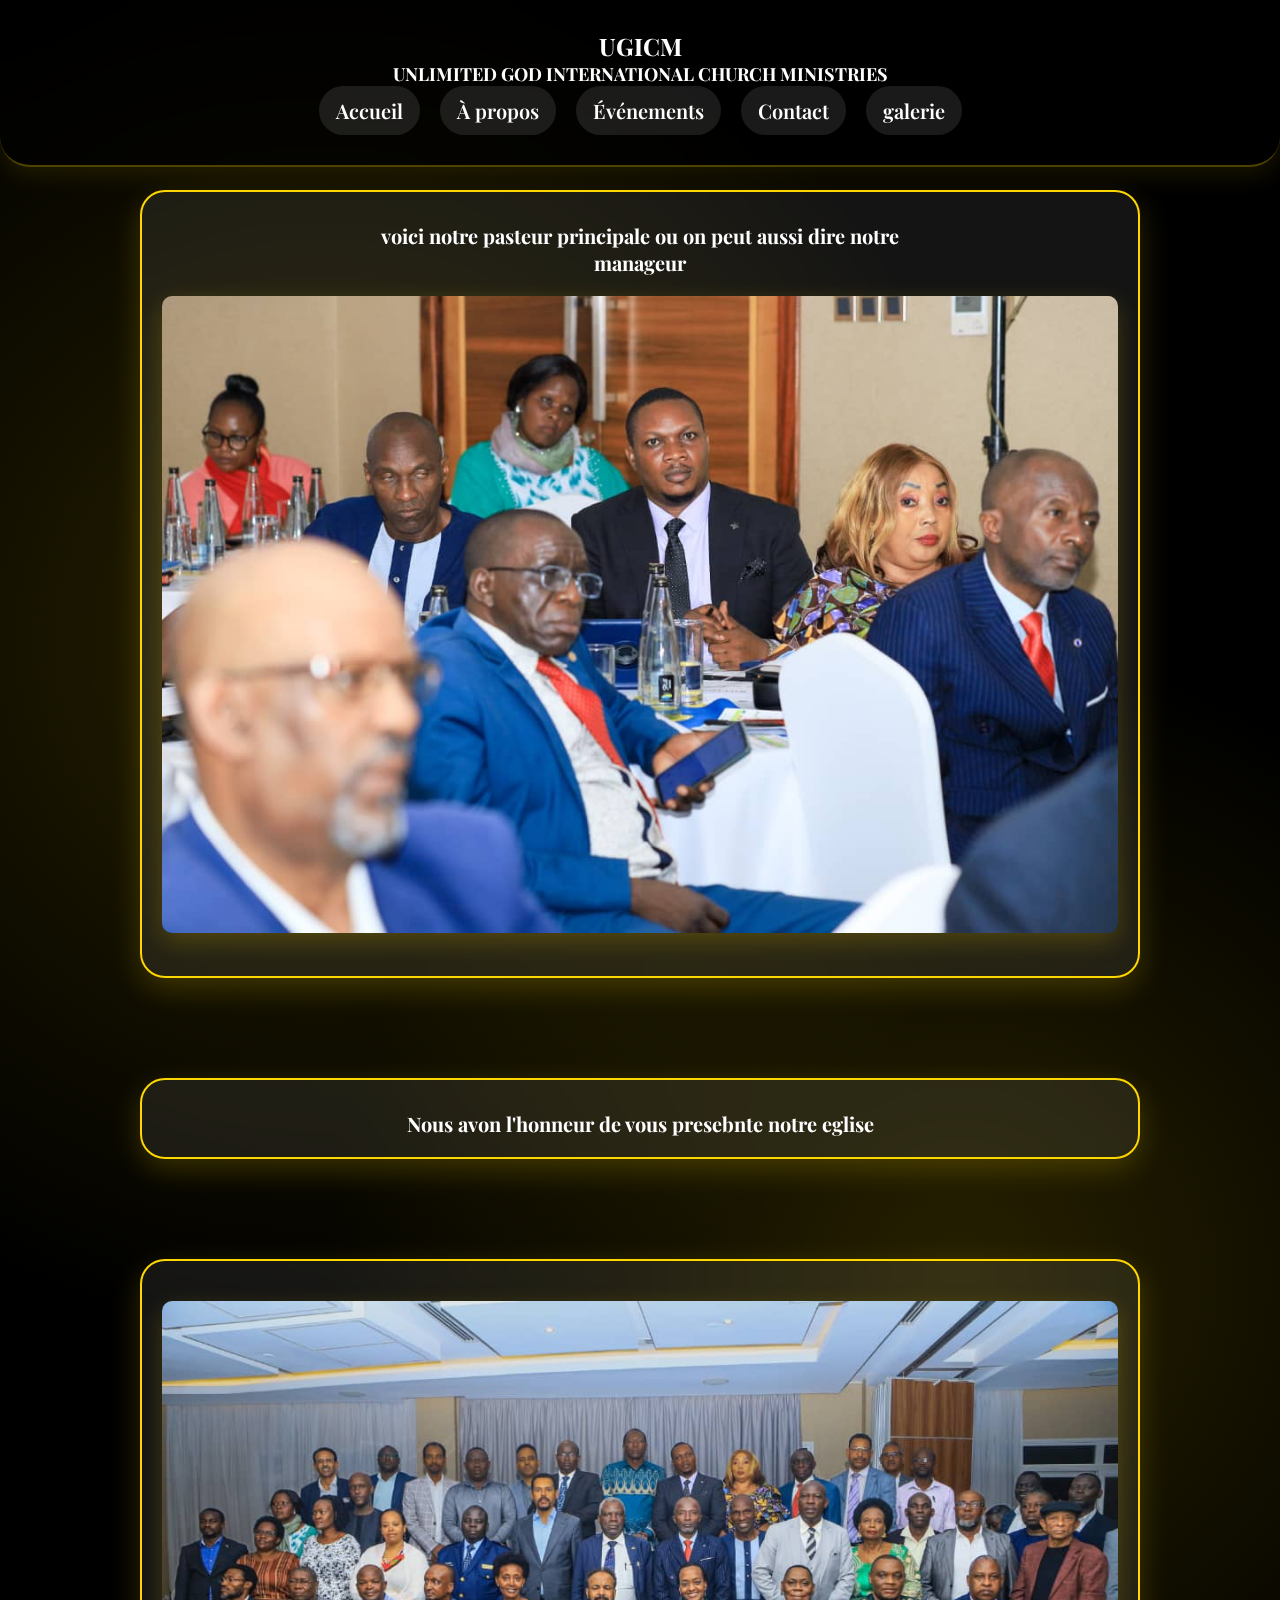
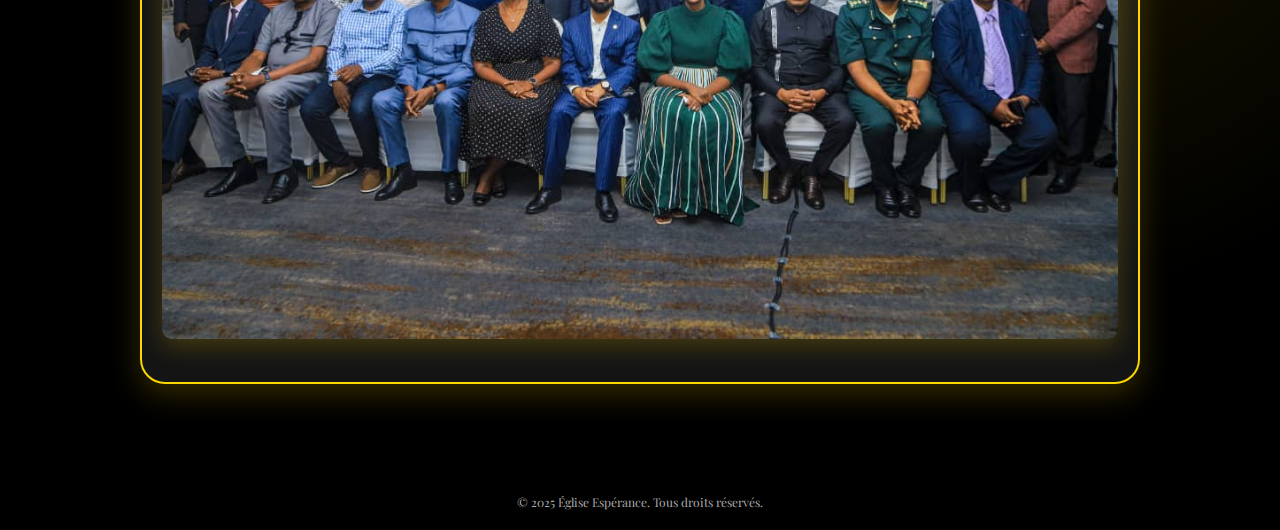
<file: index.html>
<!DOCTYPE html>
<html lang="fr">
<head>
  <meta charset="UTF-8">
  <meta name="viewport" content="width=device-width, initial-scale=1.0">
  <title>Accueil - Église Espérance</title>
  <link rel="stylesheet" href="style.css">
</head>
<body>

  <header>
    <meta name="description" content="Bienvenue sur le site de notre église chrétienne, un lieu de paix, de prière et d’enseignement biblique.">
<meta name="keywords" content="église, chrétien, foi, prière, évangile, Jésus, culte">
<meta name="author" content="UNLIMITED GOD INTERNATIONAL CHURCH MINISTRIES">
    <div class="header-container">
      <h1 class="site-title">UGICM</h1>
      <H2>UNLIMITED GOD INTERNATIONAL CHURCH MINISTRIES </H2>
      <div class="menu-toggle" onclick="document.getElementById('menu').classList.toggle('open')">☰</div>
      <nav id="menu">
        <a href="index.html">Accueil</a>
        <a href="about.html">À propos</a>
        <a href="events.html">Événements</a>
        <a href="contact.html">Contact</a>
        <a href="galerie.html">galerie</a>
      </nav>
    </div>
  </header>
    <section>
      <h1 class="texte">voici notre pasteur principale ou on peut aussi dire notre manageur</h1>
      <img src="papa.jpg" alt="Église" class="image-responsive">
    </section>
    <section><h3 class="texte">Nous avon l'honneur de vous presebnte notre eglise</h3></section>
    <section><img src="notre-eglise.jpg" alt="Église" class="image-responsive"></section>
  <footer>
    <p>&copy; 2025 Église Espérance. Tous droits réservés.</p>
  </footer>

  <script src="script.js"></script>
</body>
</html>
</file>
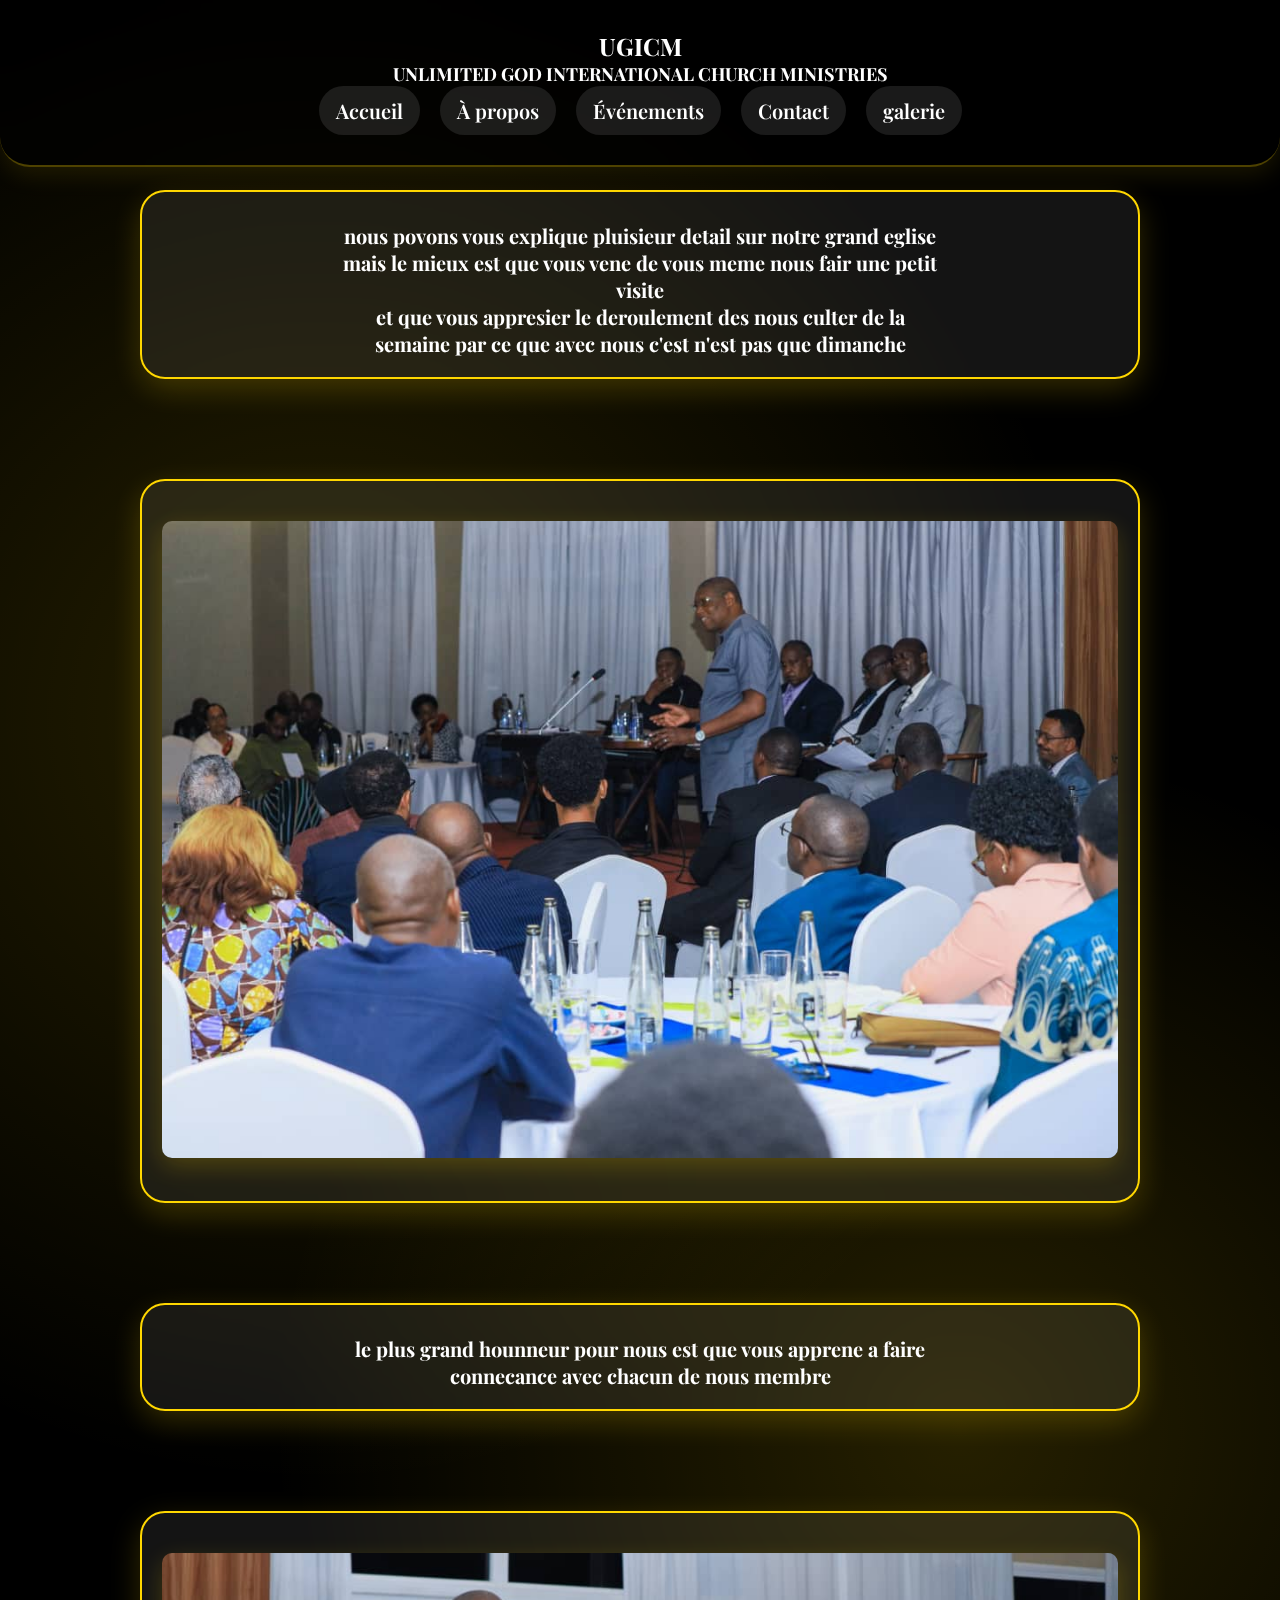
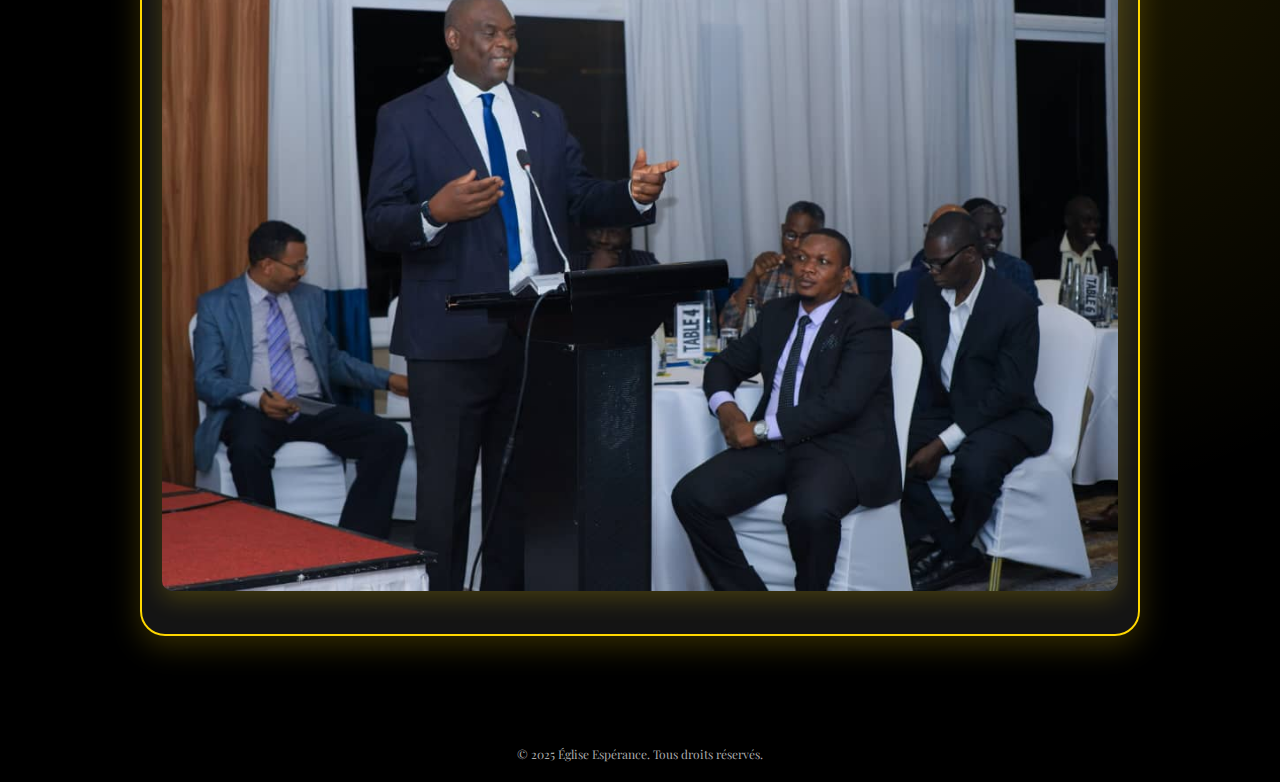
<file: about.html>
<!DOCTYPE html>
<html lang="fr">
<head>
  <meta charset="UTF-8">
  <meta name="viewport" content="width=device-width, initial-scale=1.0">
  <title>À propos - Église Espérance</title>
  <link rel="stylesheet" href="style.css">
</head>
<body>

  <header>
    <meta name="description" content="Bienvenue sur le site de notre église chrétienne, un lieu de paix, de prière et d’enseignement biblique.">
<meta name="keywords" content="église, chrétien, foi, prière, évangile, Jésus, culte">
<meta name="author" content="UNLIMITED GOD INTERNATIONAL CHURCH MINISTRIES">
    <div class="header-container">
      <h1 class="site-title">UGICM</h1>
      <H2>UNLIMITED GOD INTERNATIONAL CHURCH MINISTRIES </H2>
      <div class="menu-toggle" onclick="document.getElementById('menu').classList.toggle('open')">☰</div>
      <nav id="menu">
        <a href="index.html">Accueil</a>
        <a href="about.html">À propos</a>
        <a href="events.html">Événements</a>
        <a href="contact.html">Contact</a>
        <a href="galerie.html">galerie</a>
      </nav>
    </div>
  </header>
  <section><h3 class="texte">nous povons vous explique pluisieur detail sur notre grand eglise <br>
    mais le mieux est que vous vene de vous meme nous fair une petit visite <br> et que 
  vous appresier le deroulement des nous culter de la semaine par ce que avec nous c'est n'est pas que dimanche</h3></section>
  <section>
    <img src="evenement (2).jpg" alt="Église" class="image-responsive">
  </section>
  <section>
    <h3 class="texte">le plus grand hounneur pour nous est que vous apprene a faire connecance avec chacun de nous membre</h3>
  </section>
  <section>
    <img src="evenement.jpg" alt="Église" class="image-responsive">
  </section>
  <footer>
    <p>&copy; 2025 Église Espérance. Tous droits réservés.</p>
  </footer>

  <script src="script.js"></script>
</body>
</html>
</file>
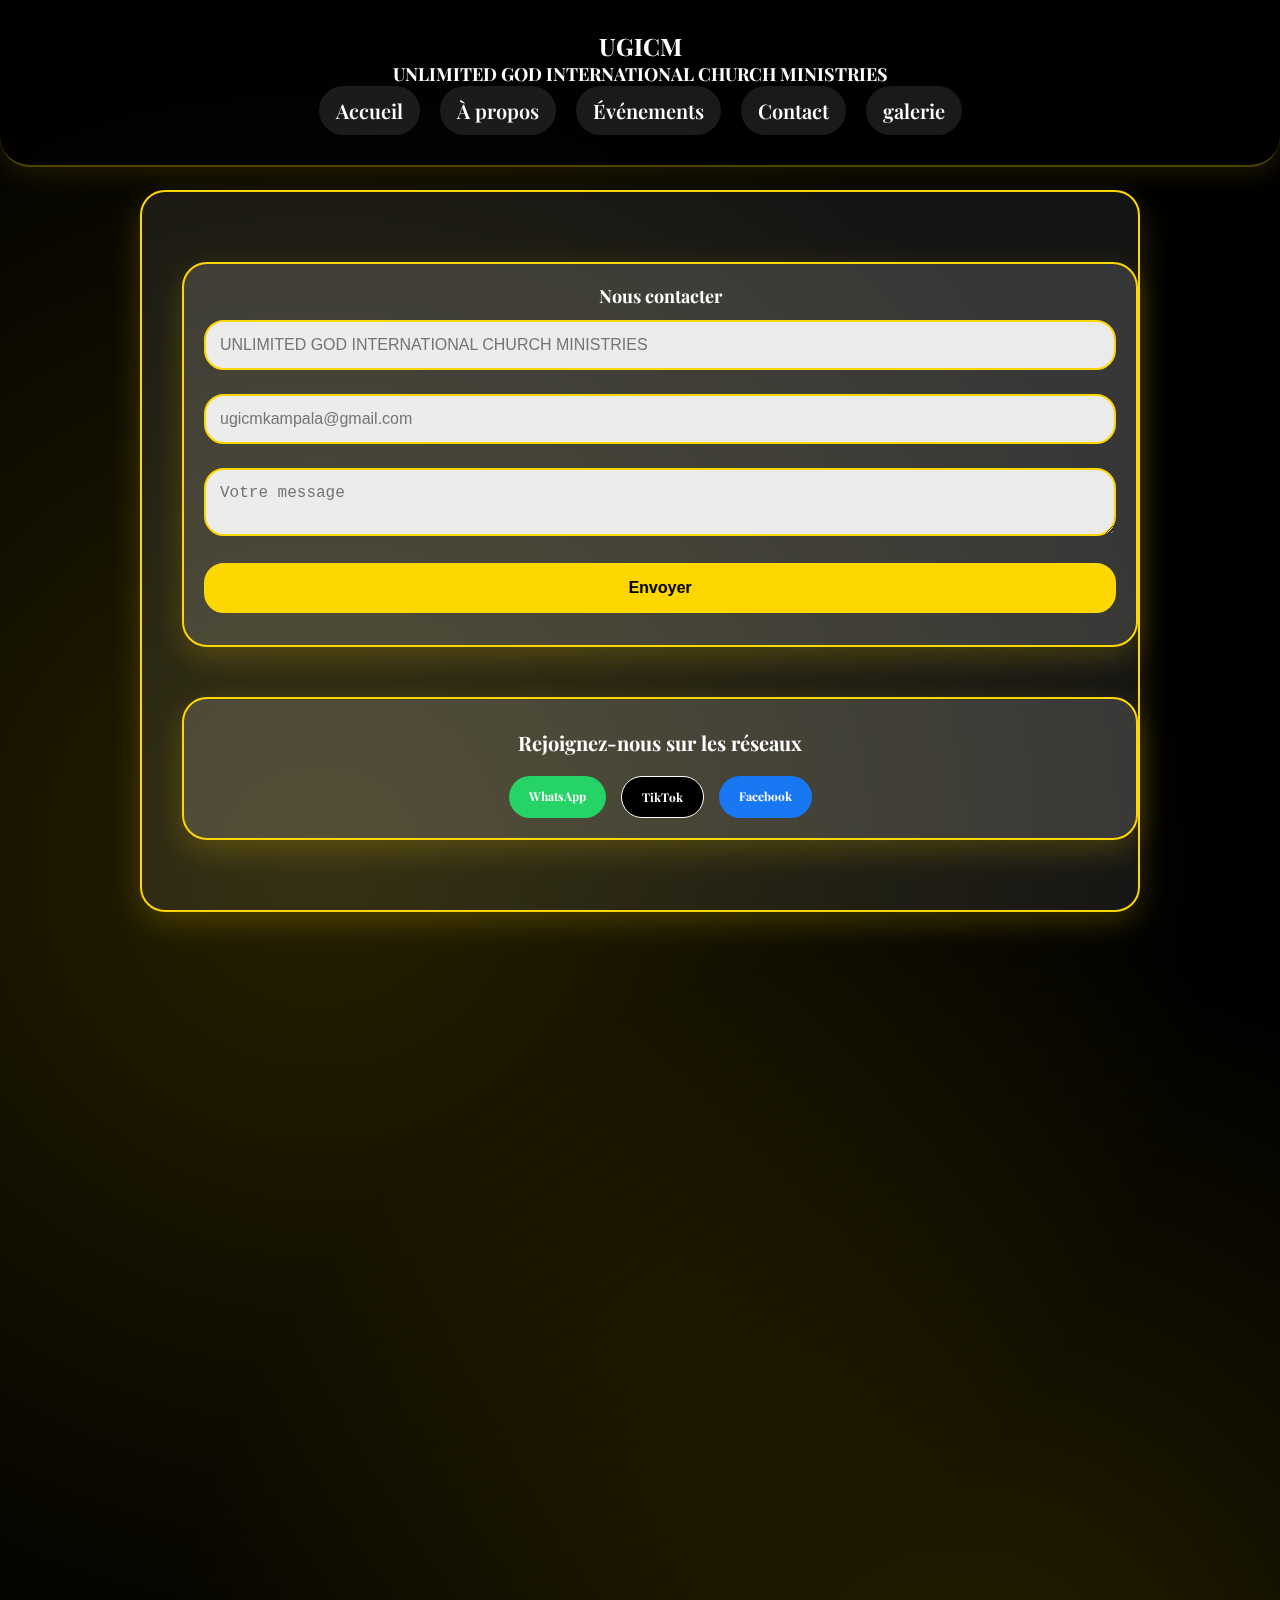
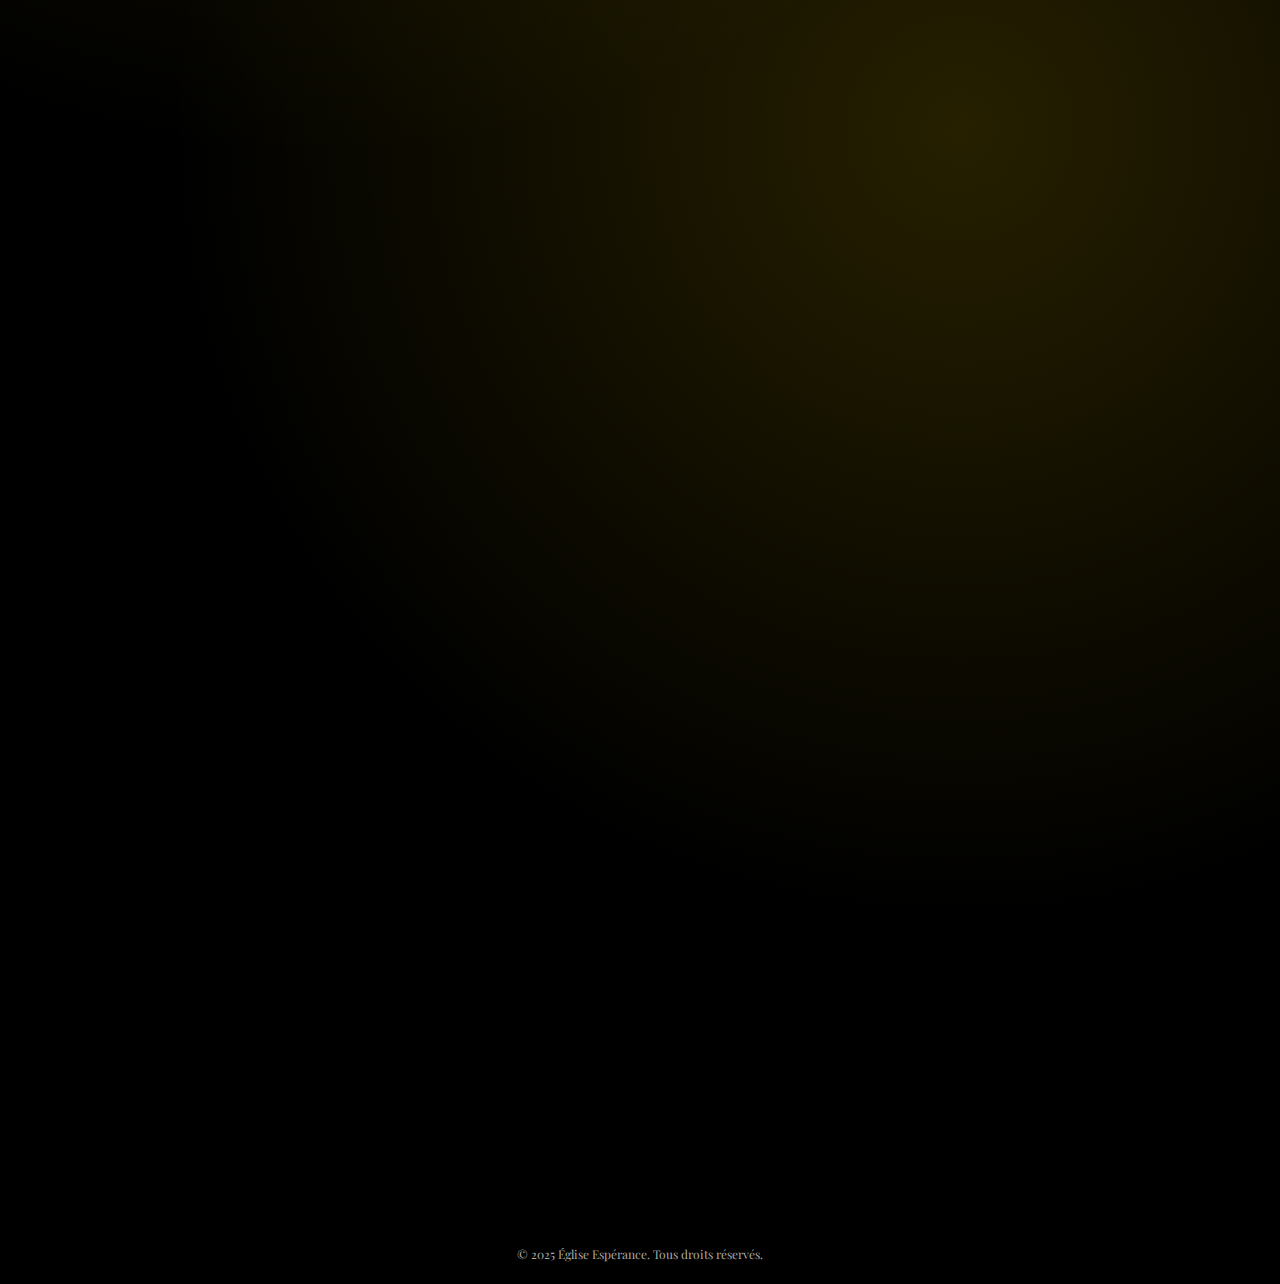
<file: contact.html>
<!DOCTYPE html>
<html lang="fr">
<head>
  <meta charset="UTF-8">
  <meta name="viewport" content="width=device-width, initial-scale=1.0">
  <title>Contact - Église Espérance</title>
  <link rel="stylesheet" href="style.css">
</head>
<body>

  <header>
    <meta name="description" content="Bienvenue sur le site de notre église chrétienne, un lieu de paix, de prière et d’enseignement biblique.">
<meta name="keywords" content="église, chrétien, foi, prière, évangile, Jésus, culte">
<meta name="author" content="UNLIMITED GOD INTERNATIONAL CHURCH MINISTRIES">

    <div class="header-container">
      <h1 class="site-title">UGICM</h1>
      <H2>UNLIMITED GOD INTERNATIONAL CHURCH MINISTRIES</H2>
      <div class="menu-toggle" onclick="document.getElementById('menu').classList.toggle('open')">☰</div>
      <nav id="menu">
        <a href="index.html">Accueil</a>
        <a href="about.html">À propos</a>
        <a href="events.html">Événements</a>
        <a href="contact.html">Contact</a>
        <a href="galerie.html">galerie</a>
      </nav>
    </div>
  </header>

  <main>
    <section class="animate-in">
      <h2>Nous contacter</h2>
      <form>
        <input type="text" placeholder="UNLIMITED GOD INTERNATIONAL CHURCH MINISTRIES">
        <input type="email" placeholder="ugicmkampala@gmail.com">
        <textarea placeholder="Votre message"></textarea>
        <button type="submit">Envoyer</button>
      </form>
    </section>
    <section class="animate-in">
        <h2 class="texte">Rejoignez-nous sur les réseaux</h2>
        <div class="social-buttons">
          <a href="https://wa.me/1234567890" target="_blank" class="btn-whatsapp">WhatsApp</a>
          <a href="https://tiktok.com/@toncompte" target="_blank" class="btn-tiktok">TikTok</a>
          <a href="https://facebook.com/tonpage" target="_blank" class="btn-facebook">Facebook</a>
        </div>
      </section>
      
  </main>
  <section class="animate-in">
    <h2 class="texte">Galerie d’événements</h2>
    <p class="texte">Donec fringilla, lorem vel luctus lacinia, justo metus cursus odio.</p>
    <img src="image.jpg" alt="Galerie" class="image-responsive">
  </section>
  <section class="animate-in">
    <h2 class="texte">Adresse</h2>
    <p class="texte">UGANDA KAMPALA ENTEBBE ROAD NAJJANKUMBI STELLA  STAGE  AT KIWANUKA ROAD </p>
    <img src="image.jpg" alt="Carte" class="image-responsive">
  </section>

  <footer>
    <p>&copy; 2025 Église Espérance. Tous droits réservés.</p>
  </footer>

  <script src="script.js"></script>
</body>
</html>
</file>
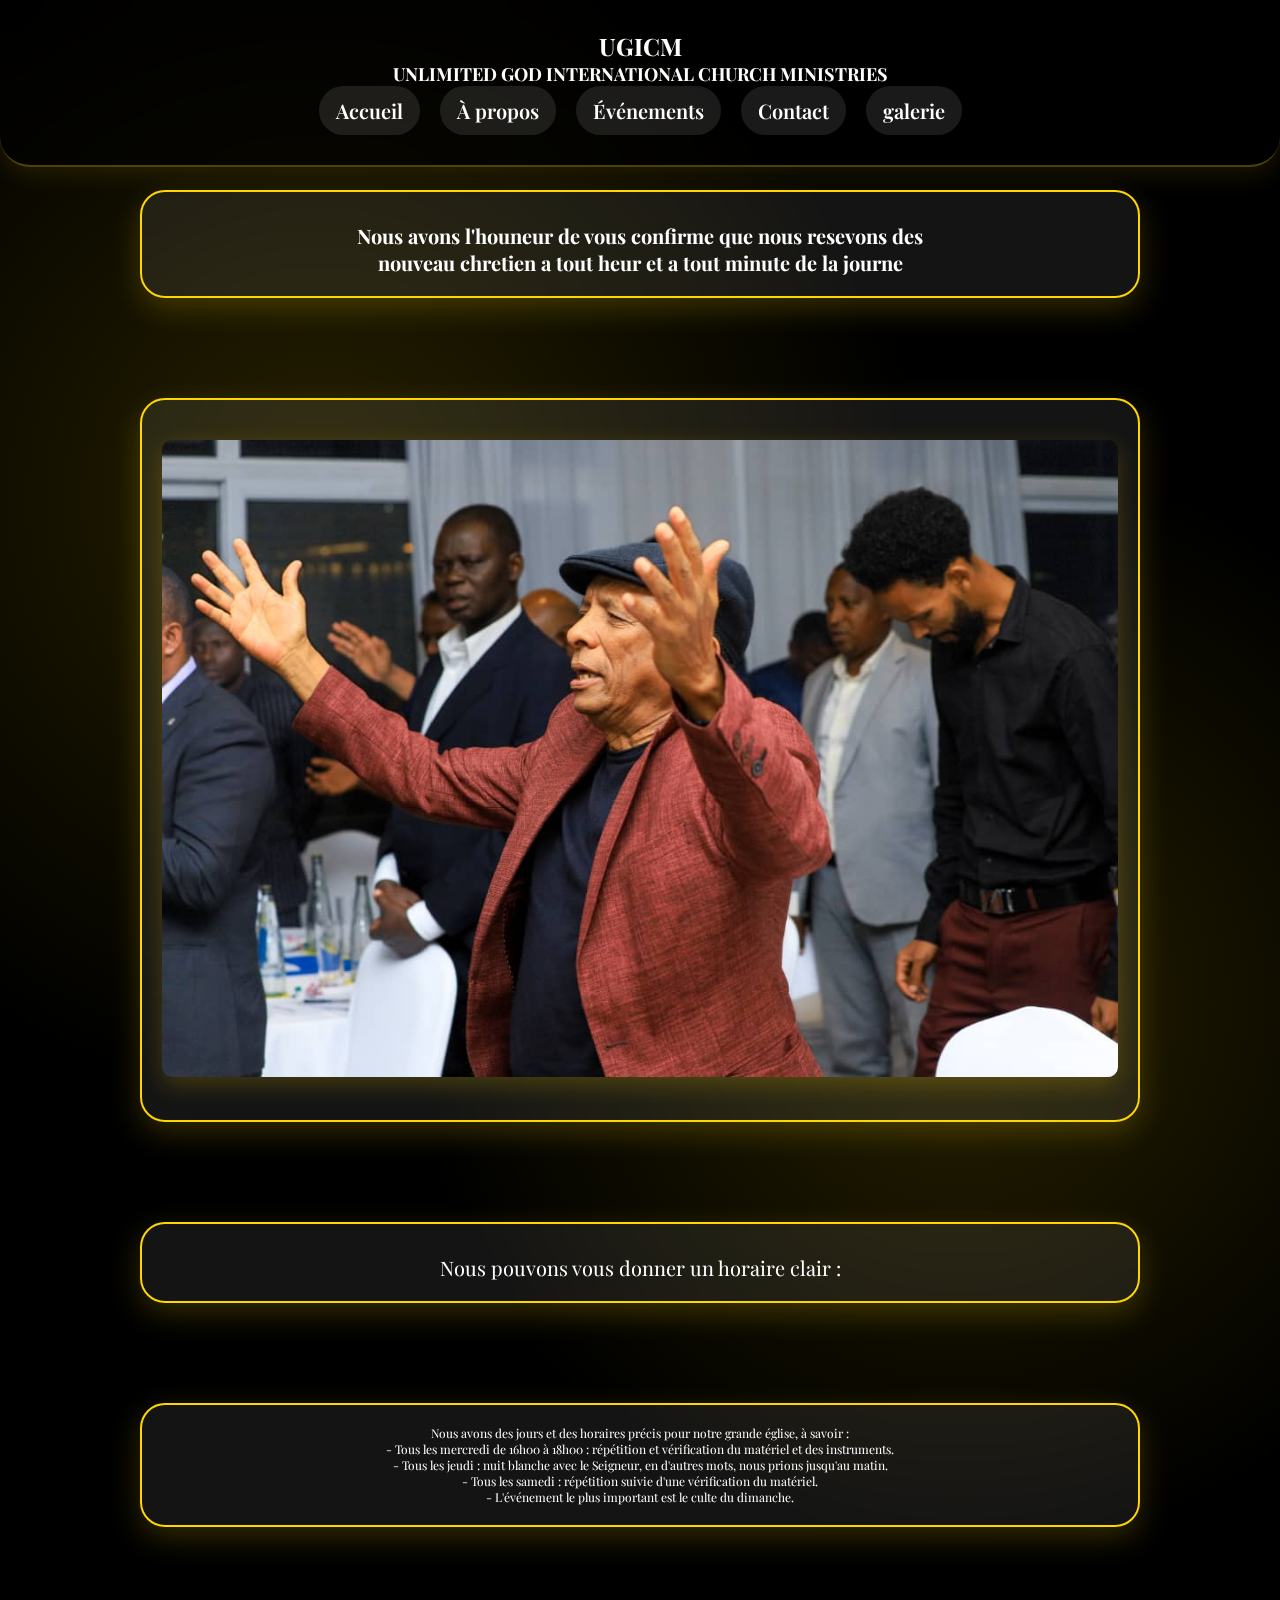
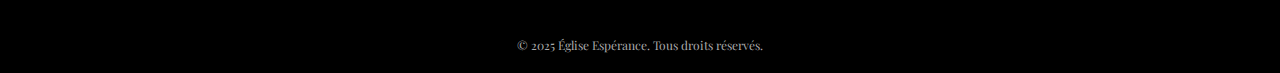
<file: events.html>
<!DOCTYPE html>
<html lang="fr">
<head>
  <meta charset="UTF-8">
  <meta name="viewport" content="width=device-width, initial-scale=1.0">
  <title>Événements - Église Espérance</title>
  <link rel="stylesheet" href="style.css">
</head>
<body>

  <header>
    <meta name="description" content="Bienvenue sur le site de notre église chrétienne, un lieu de paix, de prière et d’enseignement biblique.">
<meta name="keywords" content="église, chrétien, foi, prière, évangile, Jésus, culte">
<meta name="author" content="UNLIMITED GOD INTERNATIONAL CHURCH MINISTRIES">
    <div class="header-container">
      <h1 class="site-title">UGICM</h1>
      <H2>UNLIMITED GOD INTERNATIONAL CHURCH MINISTRIES </H2>
      <div class="menu-toggle" onclick="document.getElementById('menu').classList.toggle('open')">☰</div>
      <nav id="menu">
        <a href="index.html">Accueil</a>
        <a href="about.html">À propos</a>
        <a href="events.html">Événements</a>
        <a href="contact.html">Contact</a>
        <a href="galerie.html">galerie</a>
      </nav>
    </div>
  </header>
  <section><h1 class="texte">Nous avons l'houneur de vous confirme que nous resevons des <br>
  nouveau chretien a tout heur et a tout minute de la journe </h1></section>
<section>
    <img src="eglise.jpg" alt="Église" class="image-responsive">
</section>
<section>
    <p class="texte">Nous pouvons vous donner un horaire clair :</p>
</section>
<section>
    <p>
        Nous avons des jours et des horaires précis pour notre grande église, à savoir : <br>
        - Tous les mercredi de 16h00 à 18h00 : répétition et vérification du matériel et des instruments.<br>
        - Tous les jeudi : nuit blanche avec le Seigneur, en d'autres mots, nous prions jusqu'au matin.<br>
        - Tous les samedi : répétition suivie d'une vérification du matériel.<br>
        - L'événement le plus important est le culte du dimanche.
    </p>
</section>
  <footer>
    <p>&copy; 2025 Église Espérance. Tous droits réservés.</p>
  </footer>

  <script src="script.js"></script>
</body>
</html>
</file>
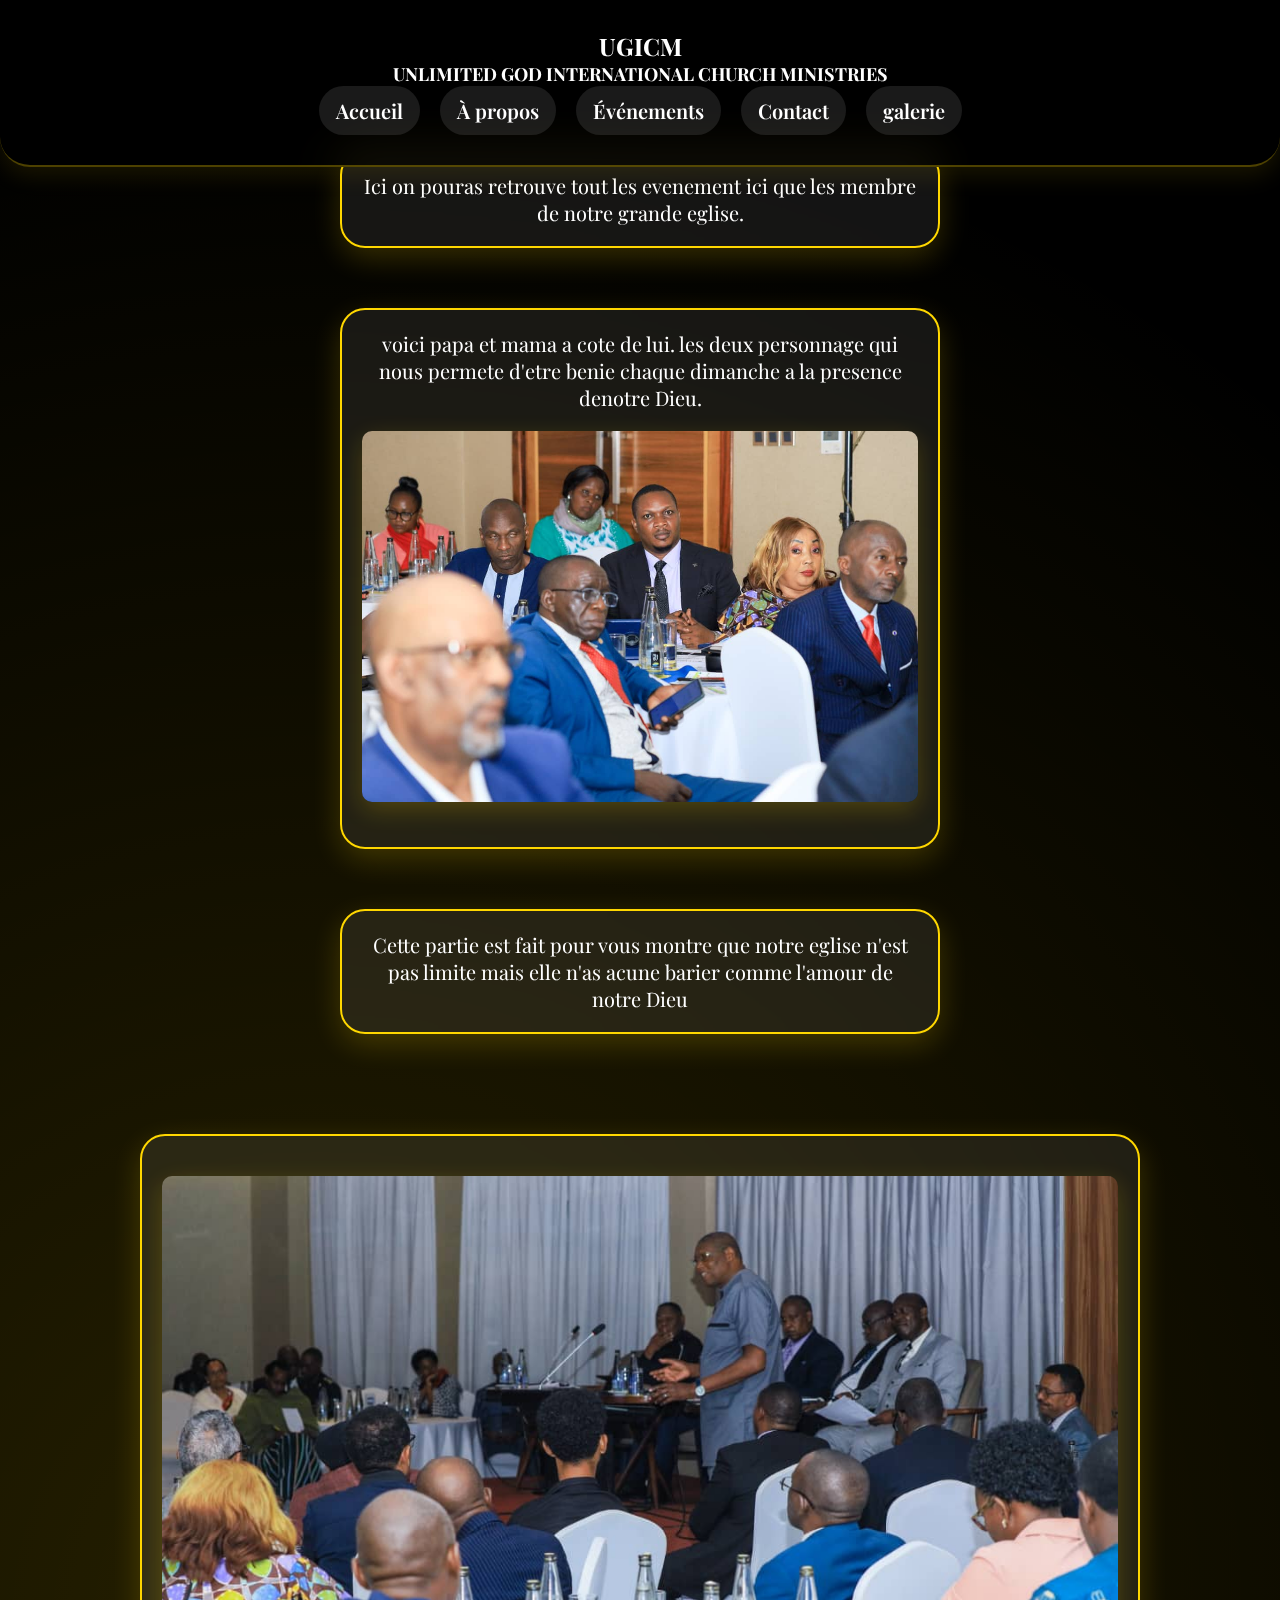
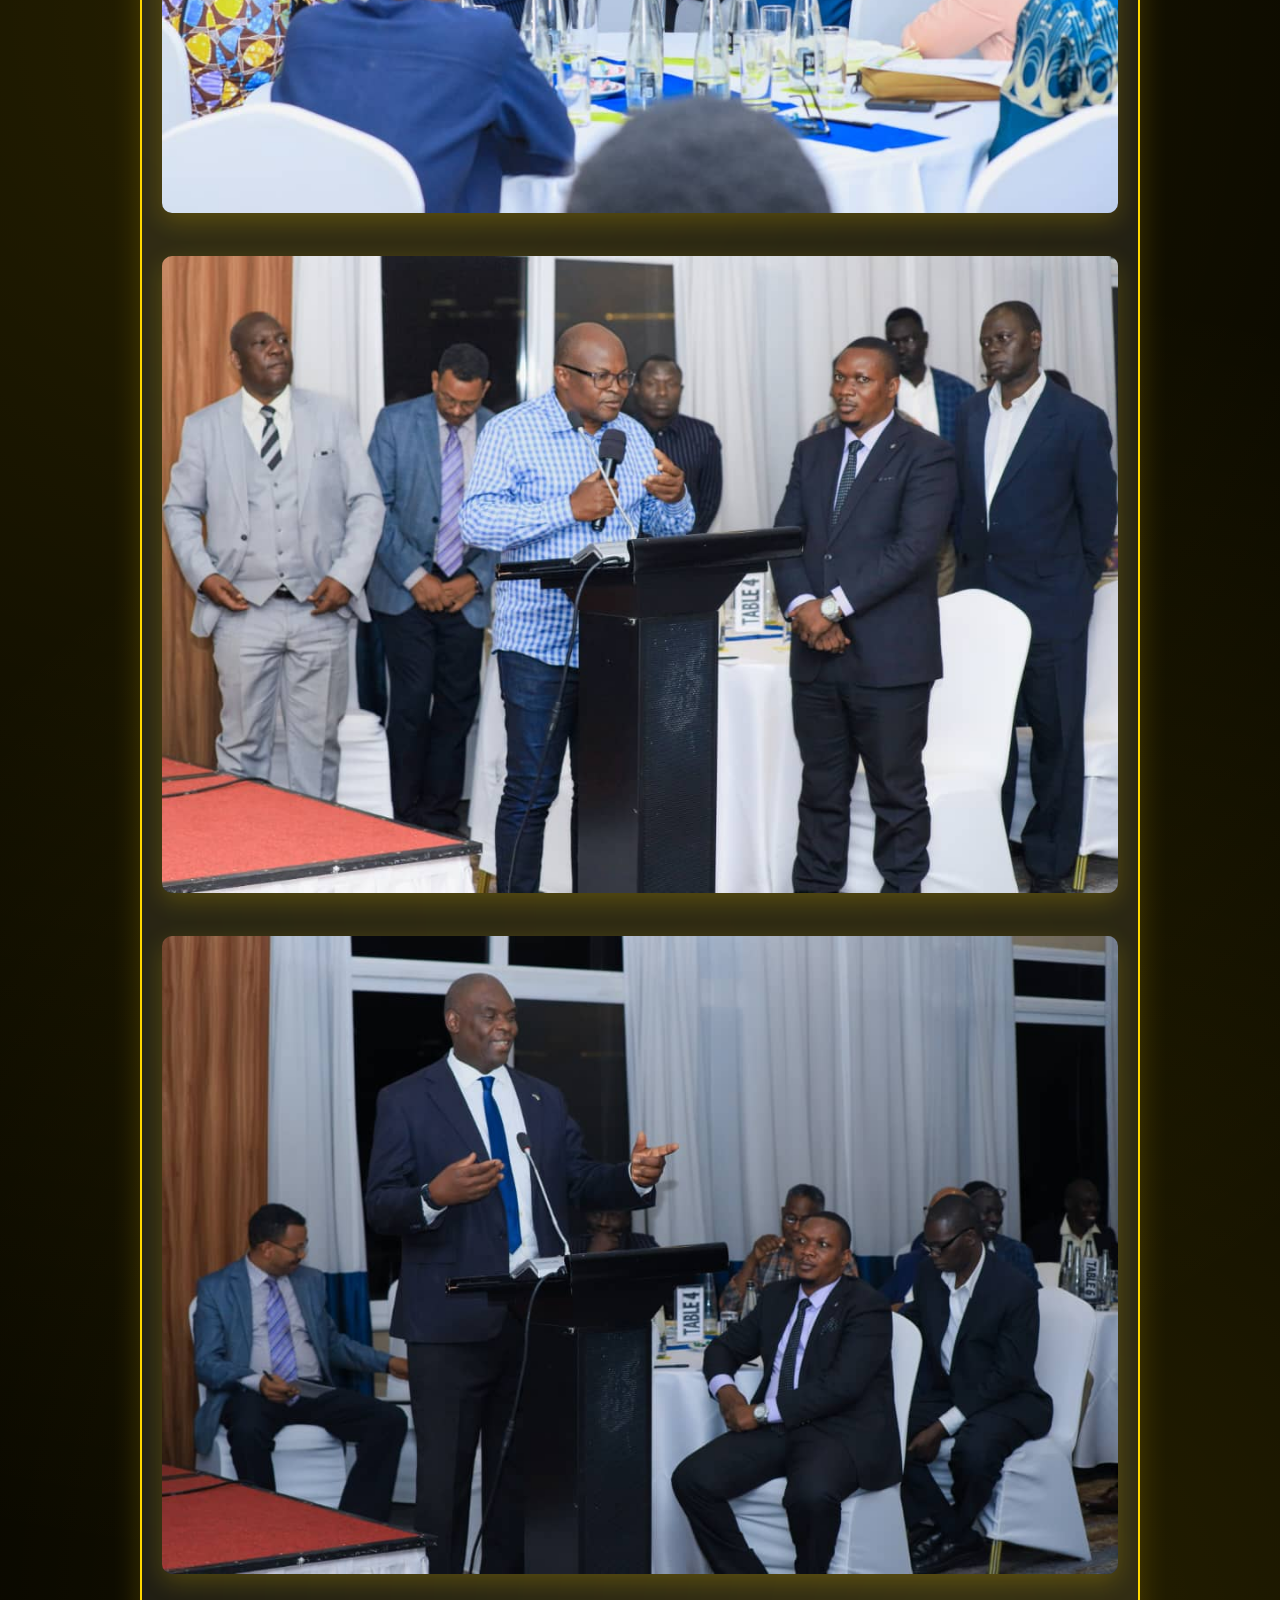
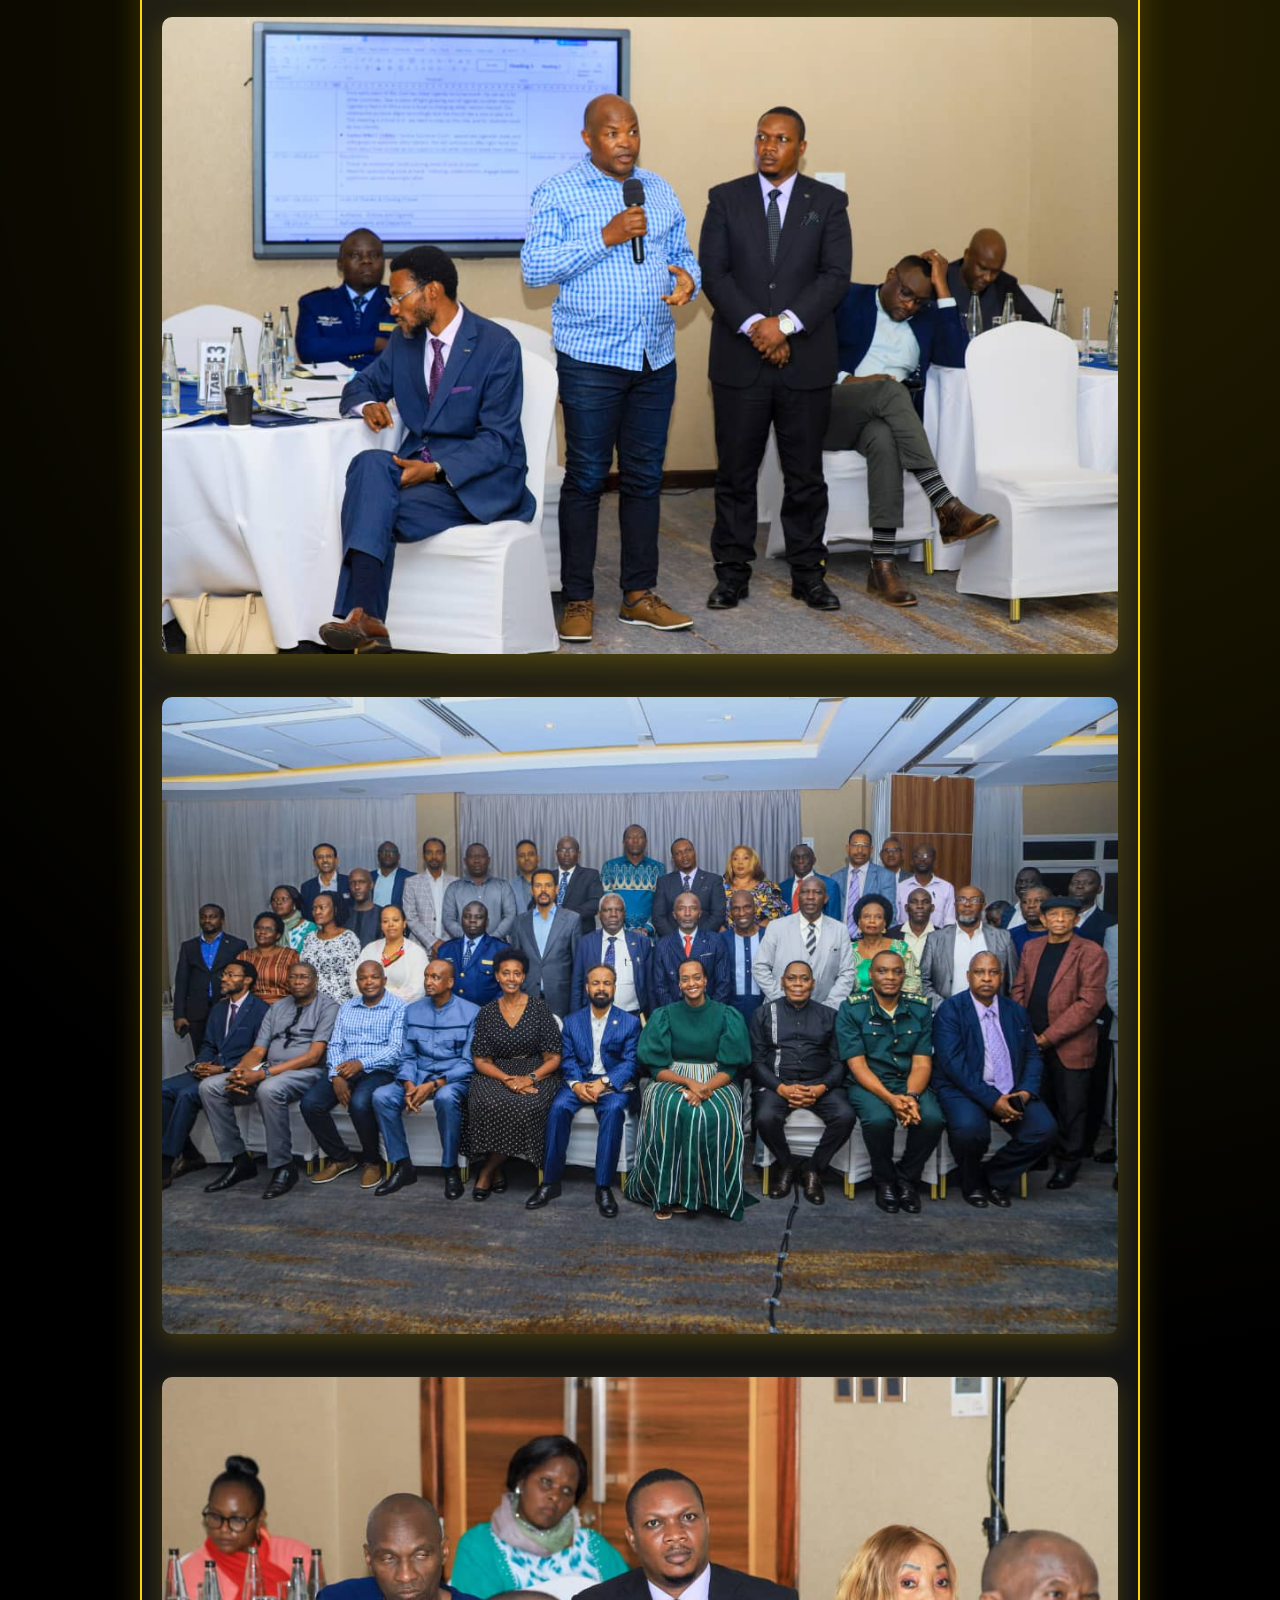
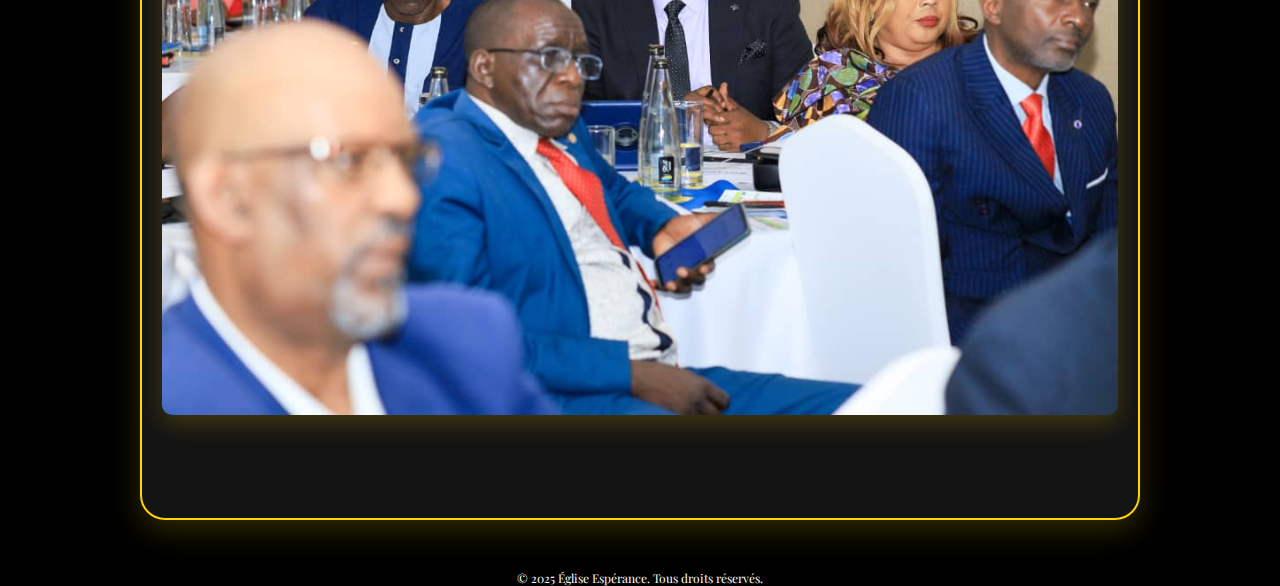
<file: galerie.html>
<!DOCTYPE html>
<html lang="fr">
<head>
  <meta charset="UTF-8">
  <meta name="viewport" content="width=device-width, initial-scale=1.0">
  <title>Accueil - Église Espérance</title>
  <link rel="stylesheet" href="style.css">
</head>
<body>

  <header>
    <meta name="description" content="Bienvenue sur le site de notre église chrétienne, un lieu de paix, de prière et d’enseignement biblique.">
<meta name="keywords" content="église, chrétien, foi, prière, évangile, Jésus, culte">
<meta name="author" content="UNLIMITED GOD INTERNATIONAL CHURCH MINISTRIES">
    <div class="header-container">
      <h1 class="site-title">UGICM</h1>
      <H2>UNLIMITED GOD INTERNATIONAL CHURCH MINISTRIES </H2>
      <div class="menu-toggle" onclick="document.getElementById('menu').classList.toggle('open')">☰</div>
      <nav id="menu">
        <a href="index.html">Accueil</a>
        <a href="about.html">À propos</a>
        <a href="events.html">Événements</a>
        <a href="contact.html">Contact</a>
        <a href="galerie.html">galerie</a>
      </nav>
    </div>
  </header>
  <section class="texte"><p>Ici on pouras retrouve tout les evenement ici que 
    les membre de notre grande eglise.</section>
  <section class="texte"> voici papa et mama a cote de lui. les deux personnage qui nous permete 
    d'etre benie chaque dimanche a la presence denotre Dieu.
    <img src="papa.jpg" alt="Église" class="image-responsive">
  </section>
  <section class="texte">Cette partie est fait pour vous montre que notre eglise n'est pas limite 
    mais elle n'as acune barier comme l'amour de notre Dieu
  </section>
  <section>
    <img src="evenement (2).jpg" alt="Église" class="image-responsive">
  <img src="evenement .jpg" alt="Église" class="image-responsive">
  <img src="evenement.jpg" alt="Église" class="image-responsive">
  <img src="eglise2.jpg" alt="Église" class="image-responsive">
  <img src="notre-eglise.jpg" alt="Église" class="image-responsive">
  <img src="papa.jpg" alt="Église" class="image-responsive">
  <footer>
  </section>
    <p>&copy; 2025 Église Espérance. Tous droits réservés.</p>
  </footer>

  <script src="script.js"></script>
</body>
</html>
</file>
<file: style.css>
@import url('https://fonts.googleapis.com/css2?family=Roboto:wght@400;700&display=swap');
@import url('https://fonts.googleapis.com/css2?family=Great+Vibes&family=Playfair+Display:wght@700&display=swap');

/* Base */
* {
  margin: 0;
  padding: 0;
  box-sizing: border-box;
}

body {
  font-family: 'Playfair Display', serif;
  background-color: #000000;
  background-image:
    radial-gradient(circle at 25% 30%, rgba(255, 215, 0, 0.15) 0%, transparent 40%),
    radial-gradient(circle at 75% 60%, rgba(255, 215, 0, 0.15) 0%, transparent 40%);
  background-repeat: no-repeat;
  background-size: cover;
  color: #fff;
  padding-top: 140px;
  min-height: 100vh;
  display: flex;
  flex-direction: column;
  align-items: center;
  text-align: center; /* Centre tout le texte */
  font-size: 12px;
}

/* HEADER */
header {
  width: 100%;
  position: fixed;
  top: 0;
  left: 0;
  z-index: 1000;
  padding: 30px 20px;
  background: rgba(0, 0, 0, 0.6);
  backdrop-filter: blur(20px);
  border-bottom: 2px solid rgba(255, 215, 0, 0.3);
  border-radius: 0 0 30px 30px;
  box-shadow: 0 8px 25px rgba(255, 215, 0, 0.1);
  text-align: center;
}

.header-logo {
  font-family: 'Great Vibes', cursive;
  font-size: 2rem;
  font-weight: bold;
  color: #fff;
  margin-bottom: 15px;
}

/* NAVIGATION */
nav {
  display: flex;
  justify-content: center;
  flex-wrap: wrap;
  gap: 20px;
}

nav a {
  text-decoration: none;
  color: white;
  font-weight: 600;
  padding: 10px 16px;
  border-radius: 30px;
  background: rgba(255, 255, 255, 0.1);
  transition: all 0.3s ease-in-out;
  border: 1px solid transparent;
  font-size: 20px;
}

nav a:hover {
  color: gold;
  border-color: gold;
  background: rgba(255, 255, 255, 0.2);
  transform: scale(1.05);
}

/* MENU TOGGLE MOBILE */
.menu-toggle {
  display: none;
  font-size: 2rem;
  color: white;
  margin-top: 10px;
  cursor: pointer;
}

/* SECTIONS */
main, section {
  background: rgba(255, 255, 255, 0.08);
  backdrop-filter: blur(15px);
  border: 2px solid gold;
  border-radius: 25px;
  padding: 20px;
  margin: 50px 20px;
  max-width: 1000px;
  width: 100%;
  box-shadow: 0 10px 30px rgba(255, 215, 0, 0.2);
  transition: transform 0.3s ease;
  text-align: center;
}

main:hover, section:hover {
  transform: translateY(-6px);
}

/* FOOTER */
footer {
  margin: 60px 0 20px;
  text-align: center;
  color: #aaa;
}

/* IMAGES */
.image-responsive {
  width: 100%;
  max-width: 100%;
  height: auto;
  border-radius: 10px;
  object-fit: cover;
  margin: 20px 0;
  box-shadow: 0 8px 25px rgba(255, 215, 0, 0.2);
  transition: transform 0.3s ease;
}

.image-responsive:hover {
  transform: scale(1.03);
}

/* FORMULAIRE */
form input,
form textarea,
form button {
  width: 100%;
  margin: 12px 0;
  padding: 14px;
  border: 2px solid gold;
  border-radius: 20px;
  background: rgba(255, 255, 255, 0.9);
  color: black;
  font-size: 1rem;
}

form button {
  background-color: gold;
  color: black;
  font-weight: bold;
  cursor: pointer;
  transition: background 0.3s ease, transform 0.3s ease;
}

form button:hover {
  background-color: goldenrod;
  transform: scale(1.05);
}

/* SOCIAL BUTTONS */
.social-buttons {
  display: flex;
  justify-content: center;
  flex-wrap: wrap;
  gap: 15px;
  margin-top: 20px;
}

.social-buttons a {
  padding: 12px 20px;
  border-radius: 30px;
  font-weight: bold;
  color: white;
  text-decoration: none;
  transition: transform 0.3s ease-in-out;
}

.btn-whatsapp { background-color: #25D366; }
.btn-tiktok   { background-color: #000; border: 1px solid white; }
.btn-facebook { background-color: #1877F2; }

.social-buttons a:hover {
  transform: scale(1.08) rotate(1deg);
}

/* CALENDAR */
.calendar {
  display: flex;
  flex-wrap: wrap;
  gap: 10px;
  padding: 20px;
  background-color: #000;
  border-radius: 15px;
  box-shadow: 0px 0px 10px rgba(255, 255, 255, 0.2);
  justify-content: center;
}

.day {
  flex: 1;
  min-width: 120px;
  text-align: center;
  padding: 15px;
  background-color: #333;
  color: white;
  border-radius: 10px;
  font-size: 20px;
  font-weight: bold;
}

/* TEXTE */
.texte {
  font-size: 20px;
  max-width: 600px;
  margin-top: 10px;
  margin-left: auto;
  margin-right: auto;
}

/* ANIMATIONS */
.animate-in {
  opacity: 0;
  transform: translateY(20px);
  transition: all 0.6s ease-out;
}

.animate-in.visible {
  opacity: 1;
  transform: translateY(0);
}

/* RESPONSIVE */
@media (max-width: 768px) {
  .menu-toggle {
    display: block;
  }

  nav {
    display: none;
    flex-direction: column;
    align-items: center;
    background: rgba(0, 0, 0, 0.9);
    border-radius: 20px;
    padding: 20px;
    border: 1px solid gold;
    margin-top: 10px;
  }

  nav.open {
    display: flex;
  }

  nav a {
    margin: 10px 0;
    width: 100%;
    text-align: center;
  }
}

@media (max-width: 600px) {
  .calendar {
    flex-direction: column;
    align-items: center;
  }

  .day {
    width: 100%;
  }
}
</file>
